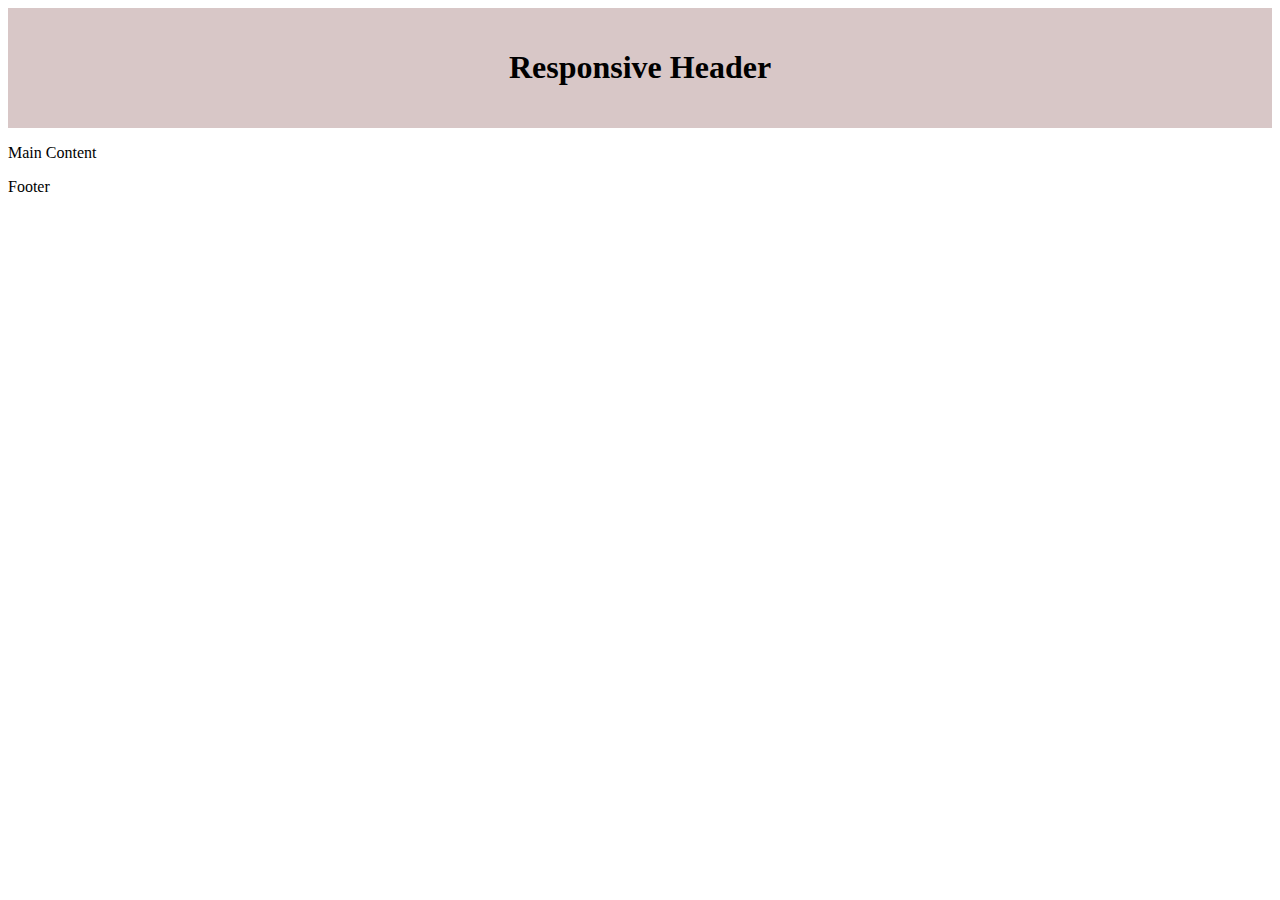
<file: Solution Assignment 11 Media Queries in CSS/Solution/Task 1/index.html>
<!DOCTYPE html>
<html lang="en">
<head>
    <meta charset="UTF-8">
    <meta name="viewport" content="width=device-width, initial-scale=1.0">
    <title>Document</title>
    <link rel="stylesheet" href="style.css"></head>
<body>
    <header>
        <h1>Responsive Header</h1>
    </header>
    <main>
        <p>Main Content</p>
    </main>
    <footer>
        <p>Footer</p>
    </footer>
</body>
</html>
</file>
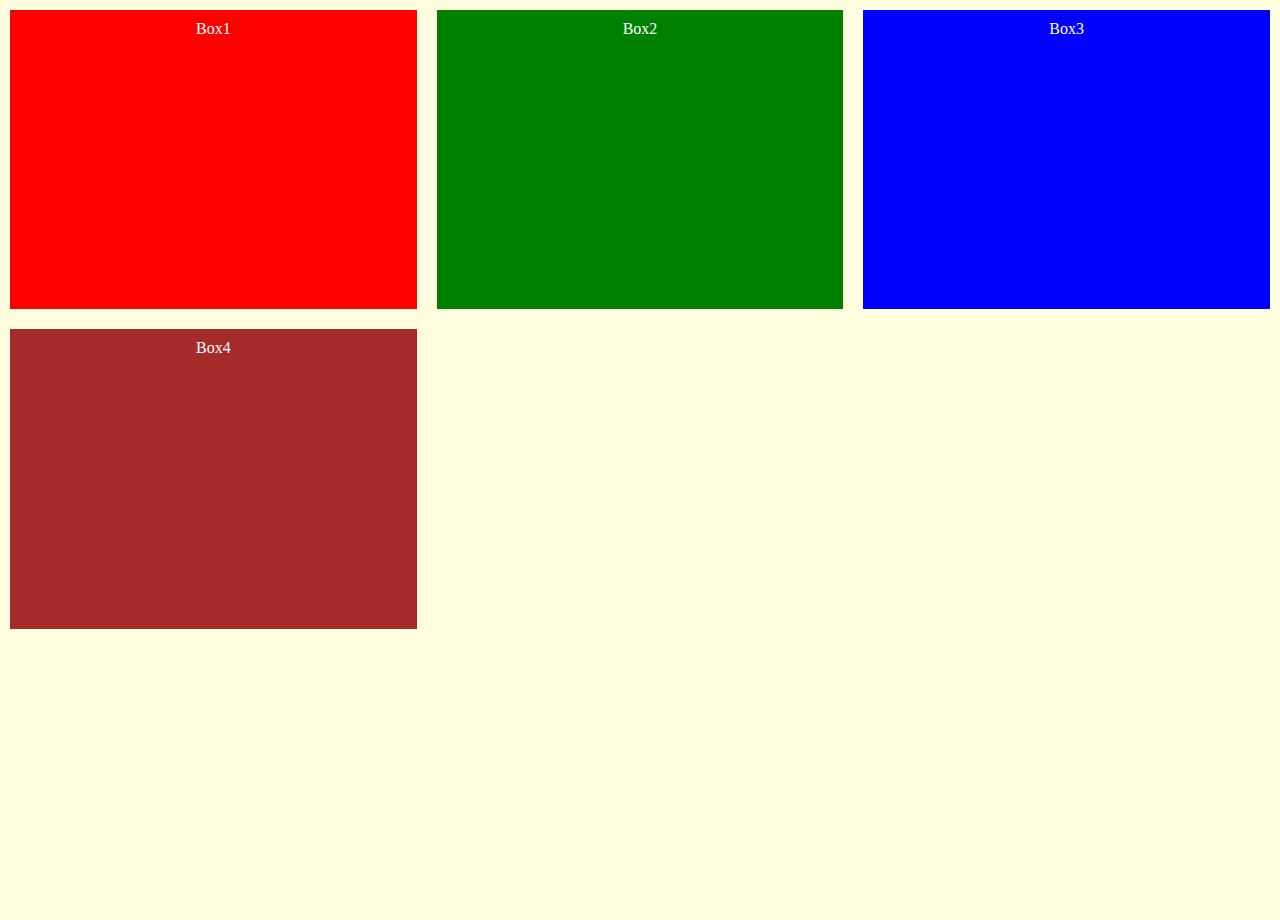
<file: Solution Assignment 11 Media Queries in CSS/Solution/Task 4/index.html>
<!DOCTYPE html>
<html lang="en">
<head>
    <meta charset="UTF-8">
    <meta name="viewport" content="width=device-width, initial-scale=1.0">
    <title>Document</title>
    <link rel="stylesheet" href="style.css">
</head>
<body>
    <div class="container">
        <div class="box header">Box1</div>
        <div class="box sidebar">Box2</div>
        <div class="box main">Box3</div>
        <div class="box footer">Box4</div>
    </div>
</body>
</html>
</file>
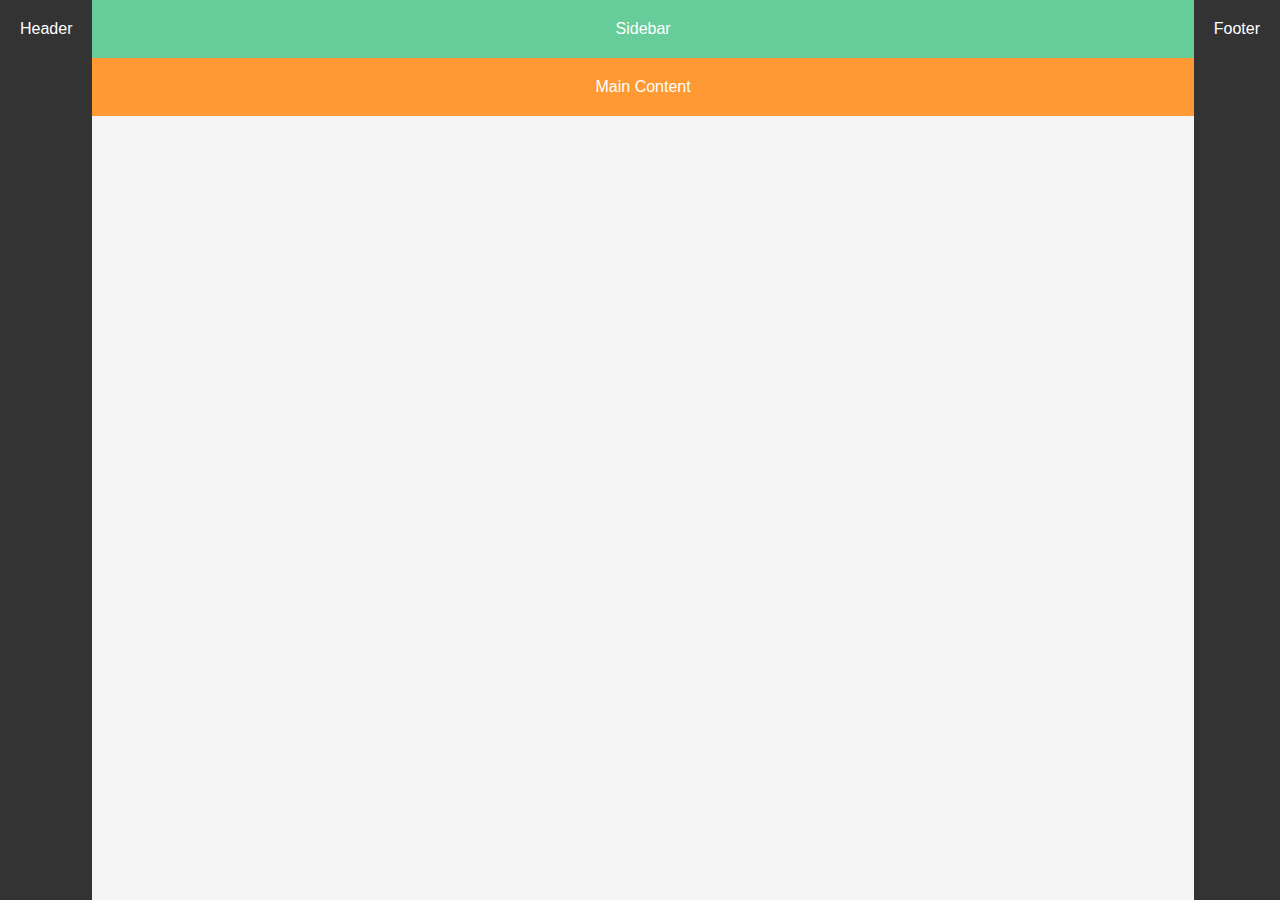
<file: Solution Assignment 11 Media Queries in CSS/Solution/Task 5/index.html>
<!DOCTYPE html>
<html lang="en">
<head>
    <meta charset="UTF-8">
    <meta name="viewport" content="width=device-width, initial-scale=1.0">
    <title>Document</title>
    <link rel="stylesheet" href="style.css">
</head>
<body>
    <div class="container">
        <div class="header">Header</div>
        <div class="main">
            <div class="sidebar">Sidebar</div>
            <div class="content">Main Content</div>
        </div>
        <div class="footer">Footer</div>
    </div>
    
</body>
</html>
</file>
<file: Solution Assignment 11 Media Queries in CSS/Solution/Task 1/style.css>
header{
    background-color: rgb(216, 199, 199);
    text-align: center;
    padding: 20px;
}
@media screen and (max-width: 600px){
    header{
        background-color: blue;        
    }
}
</file>
<file: Solution Assignment 11 Media Queries in CSS/Solution/Task 4/style.css>
body{
    margin: 0;
}

.container{
    display: grid;
    grid-template-columns: 1fr;
    gap: 20px;
    padding: 10px;
    background-color: lightyellow;
    min-height: 100vh;
}

.box{
    background-color: #ddd;
    padding: 10px;
    text-align: center;
    color: white;
    /* height: 200px; */
    /* border: transparent; */
    /* padding: 10px; */
    /* margin-top: 20px; */
}

.header{
    background-color: red;
}

.sidebar{
    background-color: green;
}

.main{
    background-color: blue;
}

.footer{
    background-color: brown;
}

@media screen and (min-width: 768px) {
    .container{
        grid-template-columns: repeat(3, 1fr);
        grid-template-areas: 
        "header header header"
        "sidebar main main"
        "footer footer footer";
    }
    
}
</file>
<file: Solution Assignment 11 Media Queries in CSS/Solution/Task 5/style.css>
body{
    margin: 0;
    font-family: sans-serif;
}

.container{
    display: flex;
    flex-direction: row;
    min-height: 100vh;
    background-color: #f5f5f5;
}

.header, .footer{
    background-color: #333;
    color: white;
    padding: 20px;
    text-align: center;
}

.main{
    display:flex;
    flex-direction: column;
    flex: 1;
}
.sidebar,
.content{
    background-color: #ddd;
    padding: 20px;
    text-align: center;
}

.sidebar{
    background-color: #66cc99;
    color: white;
}

.content{
    background-color: #ff9933;
    color: white;
}

@media screen and (max-width: 768px) {
    .container{
        flex-direction: column;
    }
}

.sidebar,
.content{{
    flex: 1;
}
</file>
